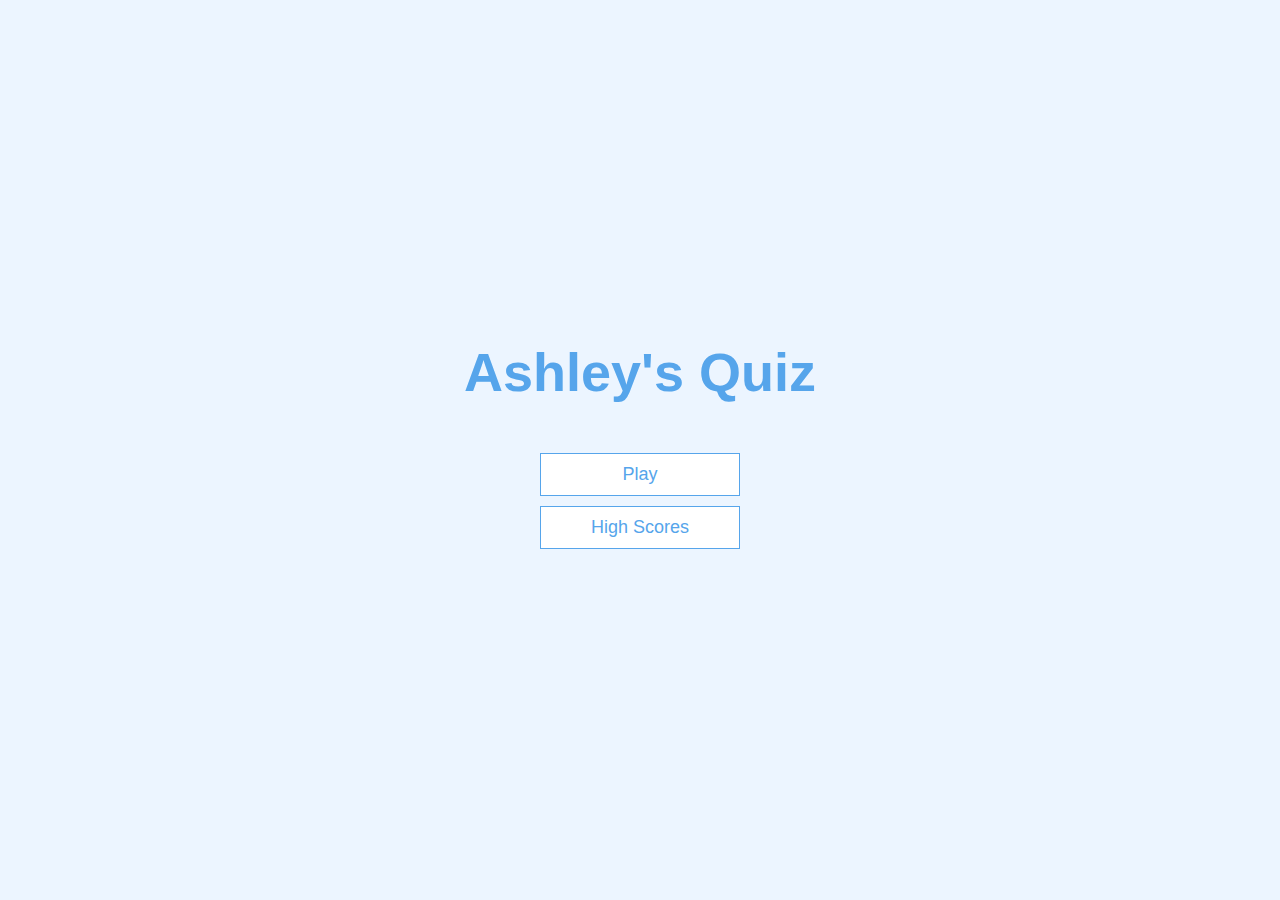
<file: index.html>
<!DOCTYPE html>
<html lang="en">
  <head>
    <meta charset="UTF-8" />
    <meta http-equiv="X-UA-Compatible" content="IE=edge" />
    <meta name="viewport" content="width=device-width, initial-scale=1.0" />
    <title>Ashley's Quiz</title>
    <link rel="stylesheet" href="app.css" />
  </head>
  <body>
    <div class="container">
      <div id="home" class="flex-center flex-column">
        <h1>Ashley's Quiz</h1>
        <a class="btn" href="/game.html">Play</a>
        <a class="btn" href="/highscores.html">High Scores</a>
      </div>
    </div>
  </body>
</html>
</file>
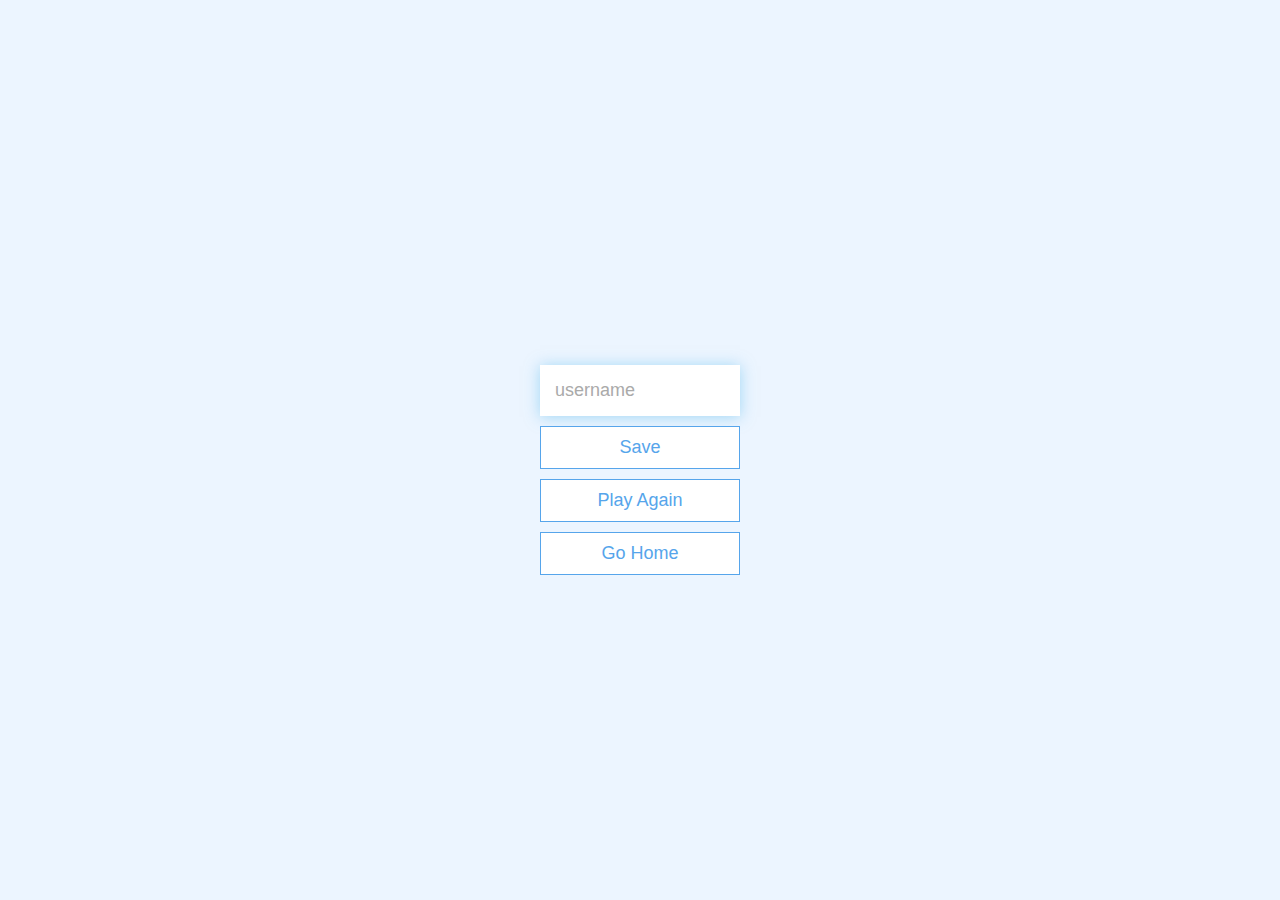
<file: end.html>
<!DOCTYPE html>
<html lang="en">
  <head>
    <meta charset="UTF-8" />
    <meta http-equiv="X-UA-Compatible" content="IE=edge" />
    <meta name="viewport" content="width=device-width, initial-scale=1.0" />
    <title>Congrats!</title>
    <link rel="stylesheet" href="app.css" />
  </head>
  <body>
    <div class="container">
      <div id="end" class="flex-center flex-column">
        <h1 id="finalScore"></h1>
        <form>
          <input
            type="text"
            name="username"
            id="username"
            placeholder="username"
          />
          <button
            type="submit"
            class="btn"
            id="saveScoreBtn"
            onclick="saveHighScore(event)"
            disabled
          >
            Save
          </button>
        </form>
        <a href="/game.html" class="btn">Play Again</a>
        <a href="/" class="btn">Go Home</a>
      </div>
    </div>
    <script src="end.js"></script>
  </body>
</html>
</file>
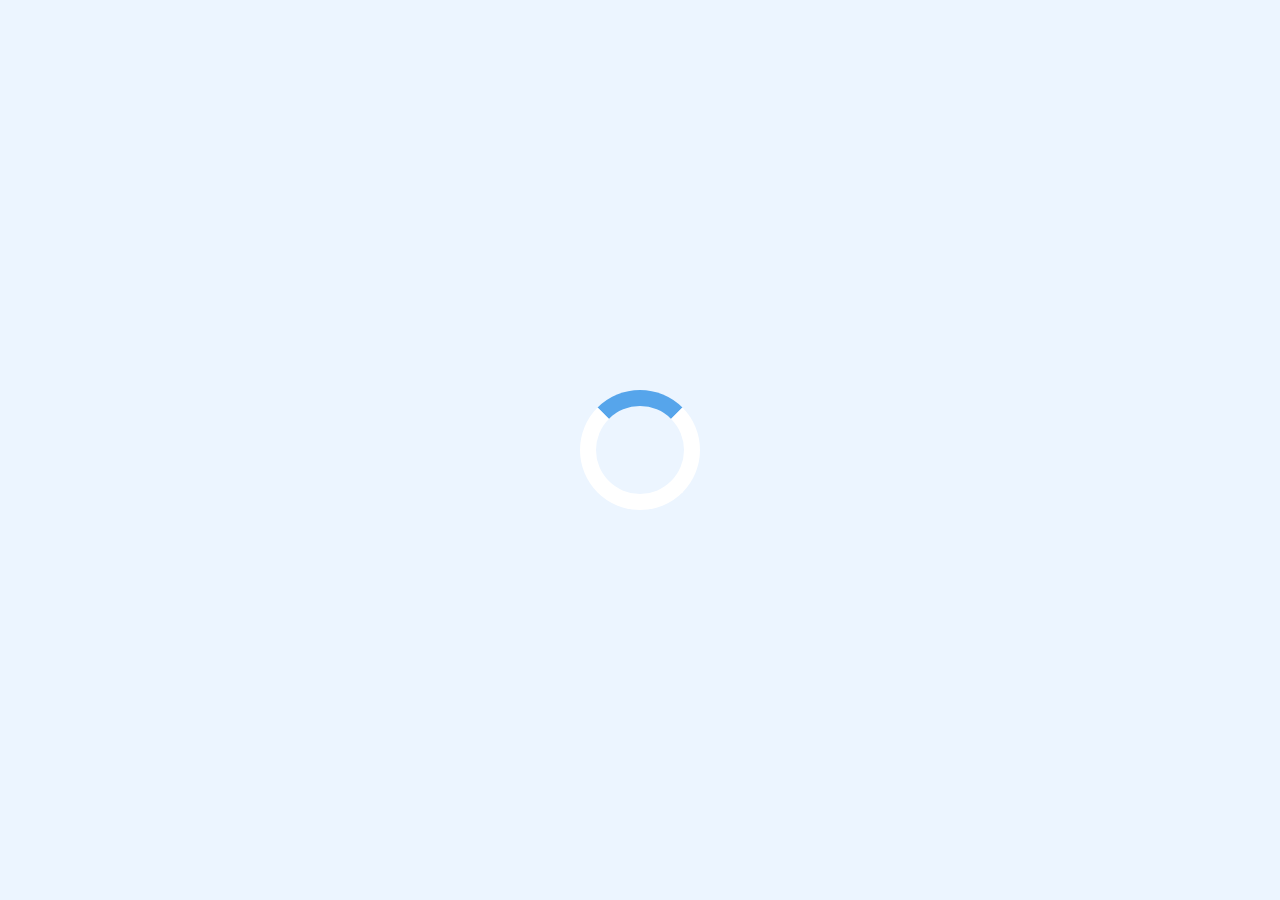
<file: game.html>
<!DOCTYPE html>
<html lang="en">
  <head>
    <meta charset="UTF-8" />
    <meta http-equiv="X-UA-Compatible" content="IE=edge" />
    <meta name="viewport" content="width=device-width, initial-scale=1.0" />
    <title>Ashley's Quiz- Play</title>
    <link rel="stylesheet" href="app.css" />
    <link rel="stylesheet" href="game.css" />
  </head>
  <body>
    <div class="container">
      <div id="loader"></div>
      <div id="game" class="justify-center flex-column hidden">
        <div id="hud">
          <div id="hud-item">
            <p id="progressText" class="hud-prefix">Question</p>
            <div id="progressBar">
              <div id="progressBarFull"></div>
            </div>
            <!-- <h1 class="hud-main-text" id="questionCounter"></h1> -->
          </div>
          <div id="hud-item">
            <p class="hud-prefix">Score</p>
            <h1 class="hud-main-text" id="score">0</h1>
          </div>
        </div>
        <h2 id="question">What is the answer to this question?</h2>
        <div class="choice-container">
          <p class="choice-prefix">A</p>
          <p class="choice-text" data-number="1">Choice 1</p>
        </div>
        <div class="choice-container">
          <p class="choice-prefix">B</p>
          <p class="choice-text" data-number="2">Choice 2</p>
        </div>
        <div class="choice-container">
          <p class="choice-prefix">C</p>
          <p class="choice-text" data-number="3">Choice 3</p>
        </div>
        <div class="choice-container">
          <p class="choice-prefix">D</p>
          <p class="choice-text" data-number="4">Choice 4</p>
        </div>
      </div>
    </div>
    <script src="game.js"></script>
  </body>
</html>
</file>
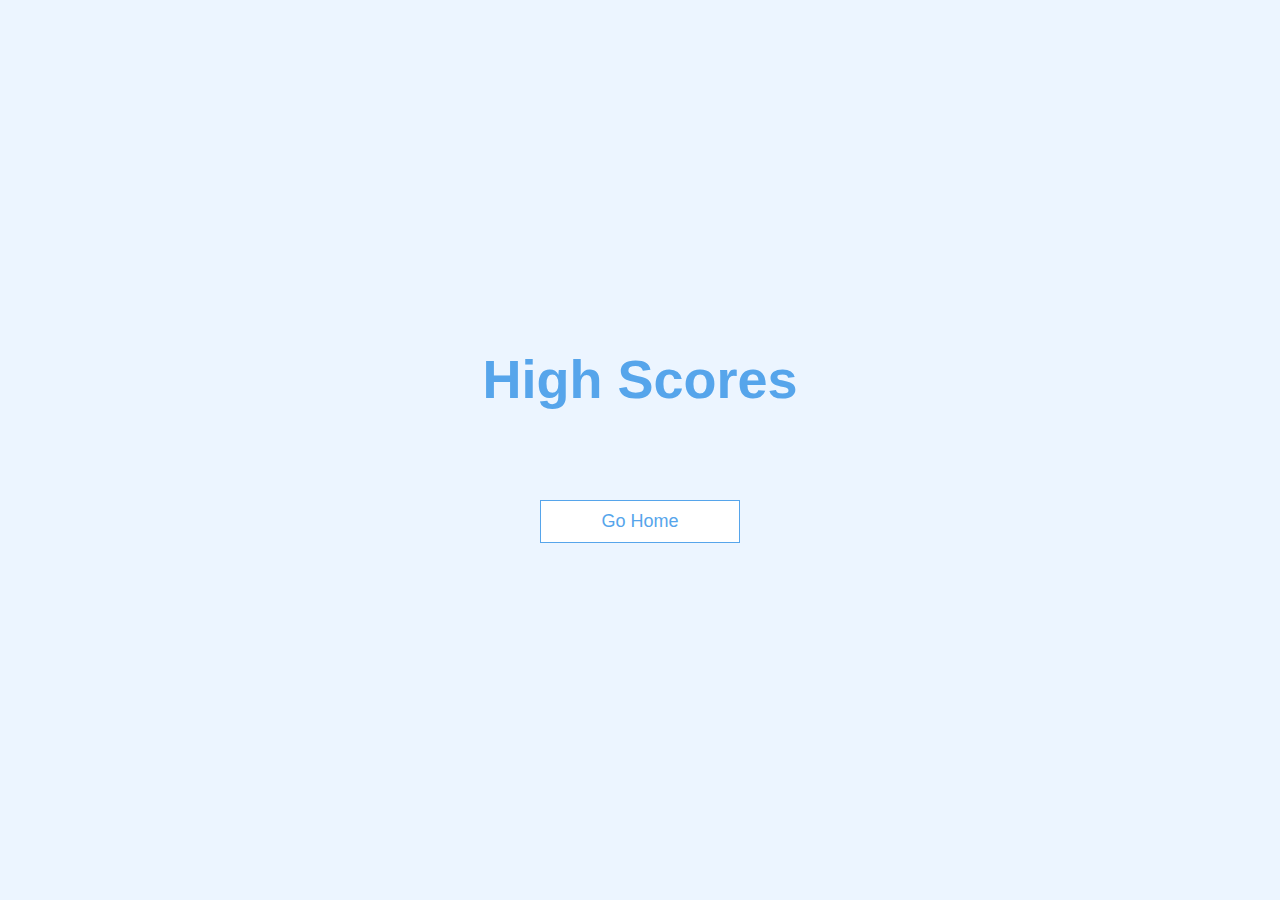
<file: highscores.html>
<!DOCTYPE html>
<html lang="en">
  <head>
    <meta charset="UTF-8" />
    <meta http-equiv="X-UA-Compatible" content="IE=edge" />
    <meta name="viewport" content="width=device-width, initial-scale=1.0" />
    <title>High Scores</title>
    <link rel="stylesheet" href="app.css" />
    <link rel="stylesheet" href="highscores.css" />
  </head>
  <body>
    <div class="container">
      <div id="highScores" class="flex-center flex-column">
        <h1 id="finalScore">High Scores</h1>
        <ul id="highScoresList"></ul>
        <a href="/" class="btn">Go Home</a>
      </div>
    </div>
    <script src="highscores.js"></script>
  </body>
</html>
</file>
<file: app.css>
:root {
    background-color: #ecf5ff;
    font-size: 62.5%
}

*{
    box-sizing: border-box;
    font-family: Arial, Helvetica, sans-serif;
    margin: 0;
    padding: 0;
    color: #333;
}

h1,
h2,
h3,
h4 {
    margin-bottom: 1rem;
}

h1 {
    font-size: 5.4rem;
    color: #56a5eb;
    margin-bottom: 5rem;
}

h1>span{
    font-size: 2.4rem;
    font-weight: 500;
}

h2 {
    font-size: 4.2rem;
    margin-bottom: 4rem;
    font-weight: 700;
}

h3{
    font-size: 2.8rem;
    font-weight: 500;
}

/* UTILITIES */

.container {
    width: 100vw;
    height: 100vh;
    display: flex;
    justify-content: center;
    align-items: center;
    max-width: 80rem;
    margin: 0 auto;
    padding: 2rem;
}

.container > *{
    width: 100%;
}

.flex-column {
    display: flex;
    flex-direction: column;
}

.flex-center {
    justify-content: center;
    align-items: center;
}

.justify-center {
    justify-content: center;
}

.text-center {
    text-align: center;
}

.hidden {
    display: none;
}

/* BUTTONS */

.btn {
    font-size: 1.8rem;
    padding: 1rem 0;
    width: 20rem;
    text-align: center;
    border: 0.1rem solid #56a5eb;
    margin-bottom: 1rem;
    text-decoration: none;
    color: #56a5eb;
    background: white;
}

.btn:hover {
    cursor:pointer;
    box-shadow: 0 0.4rem 1.4rem rgba(86, 185, 235, 0.5);
    transform: translateY(-0.1rem);
    transition: transform 150ms;
}

.btn[disabled]:hover {
    cursor: not-allowed;
    box-shadow: none;
    transform: none;
}

/* FORM */
form {
    width: 100%;
    display: flex;
    flex-direction: column;
    align-items: center;
}

input {
    margin-bottom: 1rem;
    width: 20rem;
    padding: 1.5rem;
    font-size: 1.8rem;
    border: none;
    box-shadow: 0 0.1rem 1.4rem 0 rgba(86, 185, 235, 0.5);
}

input::placeholder {
    color: #aaa;
}
</file>
<file: game.css>
.choice-container {
    display: flex;
    margin-bottom: 0.5rem;
    width: 100%;
    font-size: 1.8rem;
    border: 0.1rem solid rgb(86, 165, 235, 0.25);
    background-color: white;
}

.choice-container:hover {
    cursor:pointer;
    box-shadow: 0 0.4rem 1.4rem rgba(86, 185, 235, 0.5);
    transform: translateY(-0.1rem);
    transition: transform 150ms;
}

.choice-prefix {
    padding: 1.5rem 2.5rem;
    background-color: #56a5eb;
    color: white;
}

.choice-text {
    padding: 1.5rem;
    width: 100%;
}

.correct {
    border: 2px solid #28a745;
}

.incorrect {
    border: 2px solid #dc3545;
}

/* HUD */

#hud {
    display: flex;
    justify-content: space-between;
}

.hud-prefix {
    text-align: center;
    font-size: 2rem;
}

.hud-main-text {
    text-align: center;
}

#progressBar {
    width: 20rem;
    height: 4rem;
    border: 0.3rem solid #56a5eb;
    margin-top: 1.5rem;
}

#progressBarFull {
    height: 3.4rem;
    background-color: #56a5eb;
    width: 0%;
}

/* LOADING SPINNER */

#loader {
    border: 1.6rem solid white;
    border-radius: 50%;
    border-top: 1.6rem solid #56a5eb;
    width: 12rem;
    height: 12rem;
    animation: spin 2s linear infinite;
}

@keyframes spin{
    0% {
        transform: rotate(0deg);
    }
    100% {
        transform: rotate(360deg);
    }
}
</file>
<file: highscores.css>
#highScoresList {
    list-style: none;
    padding-left: 0;
    margin-bottom: 4rem;
}

.high-score {
    font-size: 2.8rem;
    margin-bottom: 0.5rem;
}

.high-score:hover {
    transform: scale(1.025);
}
</file>
